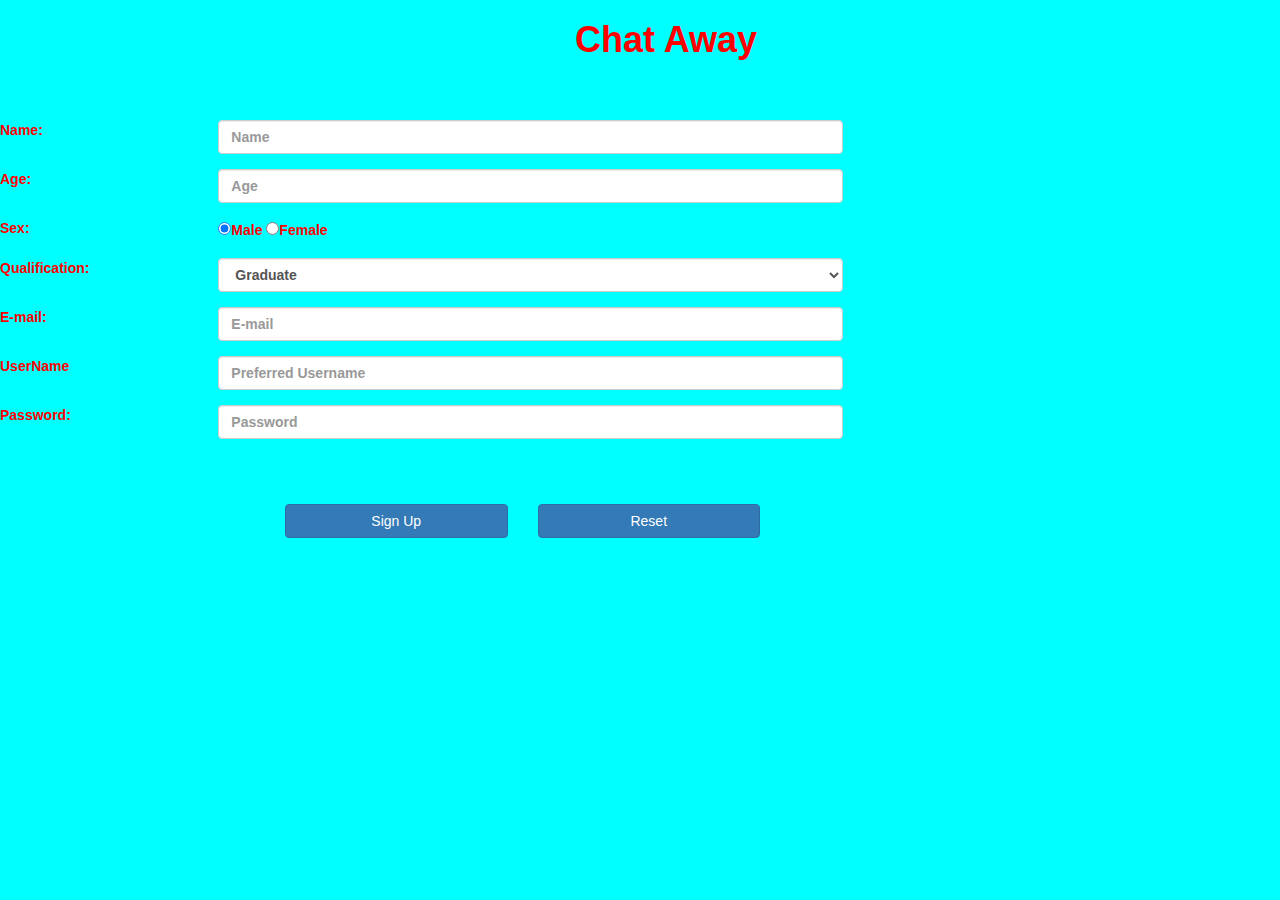
<file: delta_signup.html>
<!DOCTYPE html>
<?php include 'connect.php';?>
<html>
<head>
	<title>Chat Away!!!</title>
</head>
<body>
	<meta charset='utf-8'>
	<meta name='viewport' width='device-width,initial-scale=1'>
	<script type="text/javascript" src='js/bootstrap.min.js'></script>
	<link rel="stylesheet" type="text/css" href="css/bootstrap.min.css">
	<link rel="stylesheet" type="text/css" href="delta_css.css">
	<div id='div1'>
		<h1><strong>Chat Away</strong></h1>
	</div>
		<div>
			<form class='form-horizontal' role='form' method='post' action='delta_signup.php'>
				<div class='form-group'>
					<div class='col-md-2'>
						<label>Name:</label>
					</div>
					<div class='col-md-6'>
						<input type="text" required class="form-control" name='name' placeholder='Name'/>
					</div>
				</div>
				<div class='form-group'>
					<div class='col-md-2'>
						<label>Age:</label>
					</div>
					<div class="col-md-6">
						<input type='number'required name='age' class="form-control" placeholder='Age'>
						<input type="hidden" name='token' value="">
					</div>
				</div>
				<div class='form-group'>
					<div class='col-md-2'>
						<label>Sex:</label>
					</div>
					<div class="col-md-2">
						<input type='radio'checked class='form-control,radio-inline' name='sex' value='Male'>Male
						<input type='radio' class='form-group,radio-inline' name='sex' value='female'>Female
					</div>
				</div>
				<div class='form-group'>
					<div class='col-md-2'>
						<label>Qualification:</label>
					</div>
					<div class="col-md-6">
						<select class='form-control' name='qual'>
							<option value="Graduate"selected>Graduate</option>
							<option value='Post Graduate'>Post Graduate</option>
							<option value='Under Graduate'>Under graduate</option>
							<option value='Diploma'>Diploma</option>
							<option value='10/12th'>10/12th</option>
						</select>
					</div>
				</div>
				<div class='form-group'>
					<div class='col-md-2'>
						<label>E-mail:</label>
					</div>
					<div class="col-md-6">
						<input type='email'required name='email' placeholder='E-mail' class="form-control">
					</div>
				</div>
				<div class='form-group'>
					<div class='col-md-2'>
						<label>UserName</label>
					</div>
					<div class="col-md-6">
						<input type='text'required placeholder='Preferred Username' name='user' class="form-control">
					</div>
				</div>
				<div class='form-group'>
					<div class='col-md-2'>
						<label>Password:</label>
					</div>
					<div class="col-md-6">
						<input type='password'required Placeholder='Password' name='pass' class="form-control">
					</div>
				</div>
				<div class="form-group" id='div3'>	
					<div class='col-md-3'>
						<input type="submit" value='Sign Up' class="form-group btn btn-primary btn-block">
					</div>
					<div class='col-md-3'>
						<input type="reset" value='Reset' class="form-group btn btn btn-primary btn-block">
					</div>
				</div>
			</form>
		</div>	
	</body>
</html>
</file>
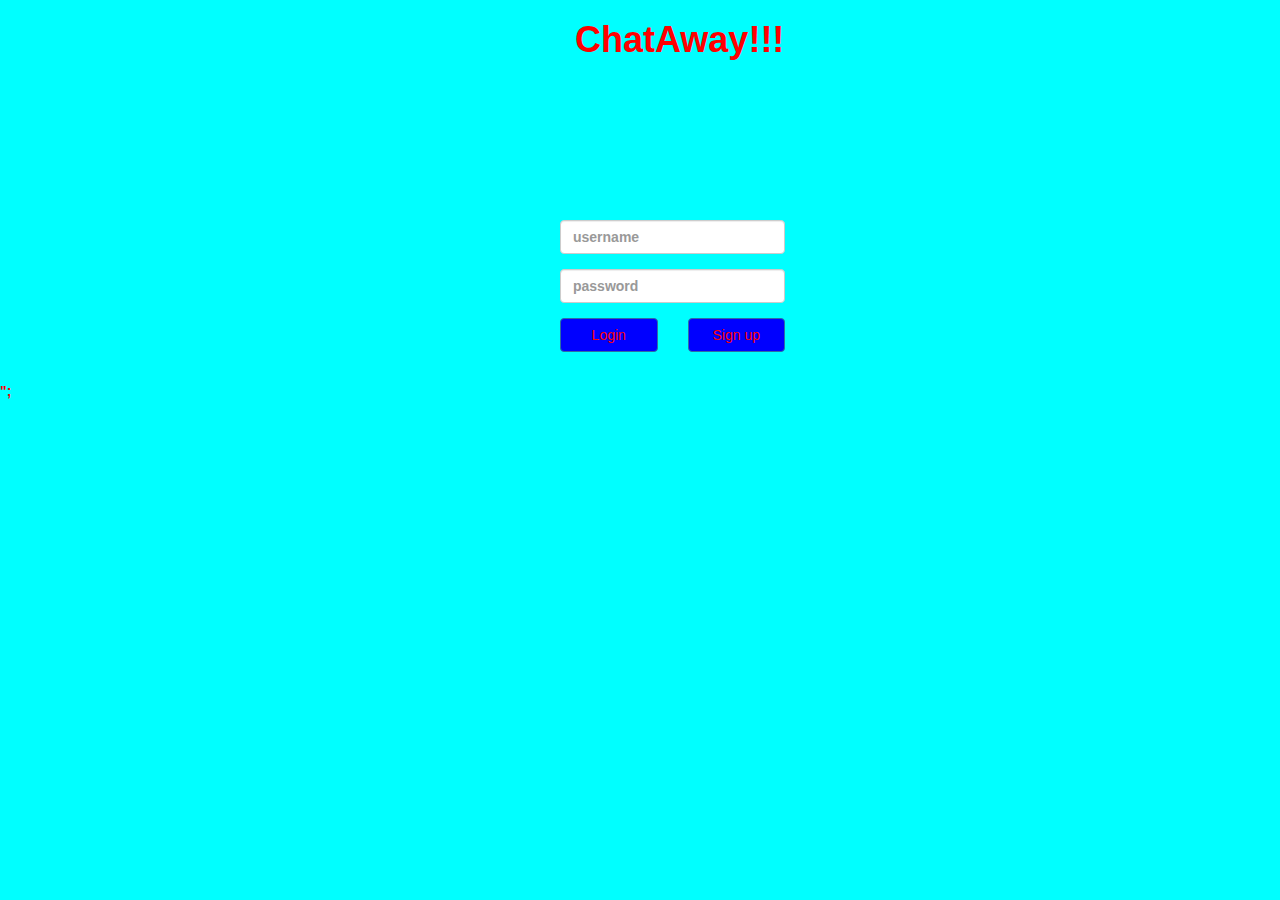
<file: delta_start.html>
<html>
<head>
	<title>ChatAway!!!</title>
</head>
<body>
	<meta charset='utf-8'>
	<meta name='viewport' width='device-width,initial-scale=1'>
	<meta http-equiv='X-UA-Compatible' content='IE=edge,chrome=1'>
	<script type='text/javascript' src='js/bootstrap.min.js'></script>
	<link rel='stylesheet' type='text/css' href='css/bootstrap.min.css'>
	<link rel='stylesheet' type='text/css' href='css/delta_css.css'>
	<div id='div1'>
		<h1><strong>ChatAway!!!</strong></h1>
	</div>
	<div id='div2'>
		<form class='form-horizontal' role='form' method='post' action='delta_start.php'>
			<div class='row'>	
				<div class='form-group'>
					<div class='col-md-4'>
						<input type='text' class='form-control' name='user' placeholder='username'/>
					</div>
				</div>
				<div class='form-group'>
					<div class='col-md-4'>
						<input type='password' class='form-control' name='pass' placeholder='password'/>
					</div>	
				</div>
			</div>
			<div class='row'>
				<div class='form-group'>
					<div class='col-md-2'>
						<input type='submit' id='a1' value='Login'  class='btn btn-primary btn-block'>
					</div>
					<div class='col-md-2'>
						<input type='button' id='a1' value='Sign up' class='btn btn-primary btn-block' onclick="location.href='delta_signup.html'">
					</div>	
				</div>	
			</div>		
		</form>
	</div>
</body>
</html>";
</file>
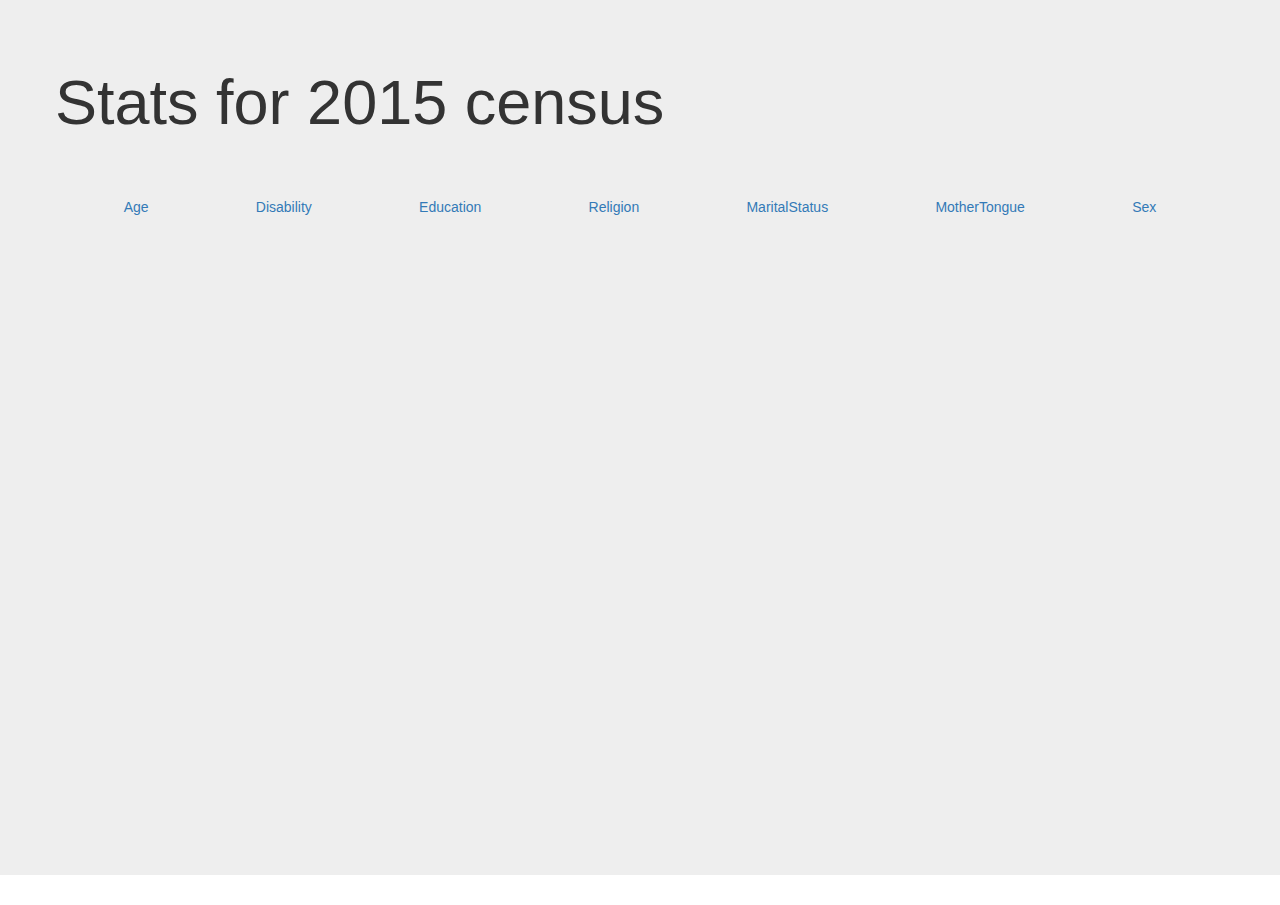
<file: stats.html>
<!doctype html>
<html>
  <head>
    <meta name="viewport" content="width=device-width, initial-scale=1">
    <!--<link href="https://s3.amazonaws.com/codecademy-content/projects/bootstrap.min.css" rel="stylesheet" />-->
    <link href="css/main.css" rel="stylesheet" />
	<!--<link rel="stylesheet" href="https://maxcdn.bootstrapcdn.com/bootstrap/3.2.0/css/bootstrap.min.css">
	<link rel="stylesheet" href="https://maxcdn.bootstrapcdn.com/bootstrap/3.2.0/css/bootstrap-theme.min.css">-->

	<link rel="stylesheet" href="css/bootstrap-theme.min.css">
	<link rel="stylesheet" href="css/bootstrap.min.css">

    <!-- Include the AngularJS library -->
    <script type="text/javascript" src="js/angular.min.js"></script>
    
  </head>
  <body ng-app="CENSUSx">

  	<div class="jumbotron">

  		<div class="container">
  			<div class="row">
  				<h1>Stats for 2015 census </h1>
  			</div>
  		</div>

  		<br>
  		<br>
  		

  		<div class="container" id="maincontainer" ng-controller="StatsController">
  			
  			<ul class="nav nav-pills nav-justified">
				<li onclick="pieAgeLoad()"><a href="#Age" data-toggle="tab">Age</a></li>
				<li onclick="pieDisLoad()"><a href="#Disability" data-toggle="tab">Disability</a></li>
				<li onclick="pieEduLoad()"><a href="#Education" data-toggle="tab">Education</a></li>
				<li onclick="pieRelLoad()"><a href="#Religion" data-toggle="tab">Religion</a></li>
				<li onclick="pieMarLoad()"><a href="#MaritalStatus" data-toggle="tab">MaritalStatus</a></li>
				<li onclick="pieMotLoad()"><a href="#MotherTongue" data-toggle="tab">MotherTongue</a></li>
				<li onclick="pieSexLoad()"><a href="#Sex" data-toggle="tab">Sex</a></li>

			</ul>

			<div class="tab-content">
				<div class="tab-pane fade in active" id="Age">
					<div id="agechartdiv" class="chart"></div>
				</div>
				<div class="tab-pane fade"  id="Disability">
					<div id="dischartdiv" class="chart"></div>
				</div>
				<div class="tab-pane fade"  id="Education">
					<div id="educhartdiv" class="chart"></div>
				</div>
				<div class="tab-pane fade"  id="Religion">
					<div id="relchartdiv" class="chart"></div>
				</div>
				<div class="tab-pane fade"  id="MaritalStatus">
					<div id="marchartdiv" class="chart"></div>
				</div>
				<div class="tab-pane fade"  id="MotherTongue">
					<div id="motchartdiv" class="chart"></div>
				</div>
				<div class="tab-pane fade"  id="Sex">
					<div id="sexchartdiv" class="chart"></div>
				</div>
			</div>
  		</div>
  	</div>

     <!-- Modules -->
    <script src="js/app.js"></script>

    <!-- Controllers -->
    <script src="js/controllers/StatsController.js"></script>

    <!-- Services -->
    <script src="js/services/dataReceiver.js"></script>

    <!-- Directives -->

    <!-- for the pie charts -->
    <script type="text/javascript" src="js/shared/amcharts.js"></script>
    <script type="text/javascript" src="js/shared/pie.js"></script>
    <script type="text/javascript" src="js/shared/light.js"></script>

    <script type="text/javascript" src="js/piescript.js"></script> 
   
    <!--bootstrap/ jquery files -->
    <script type="text/javascript" src="js/jquery-2.1.1.min.js"></script>
    <script type="text/javascript" src="js/bootstrap.min.js"></script>



  </body>
</html>
</file>
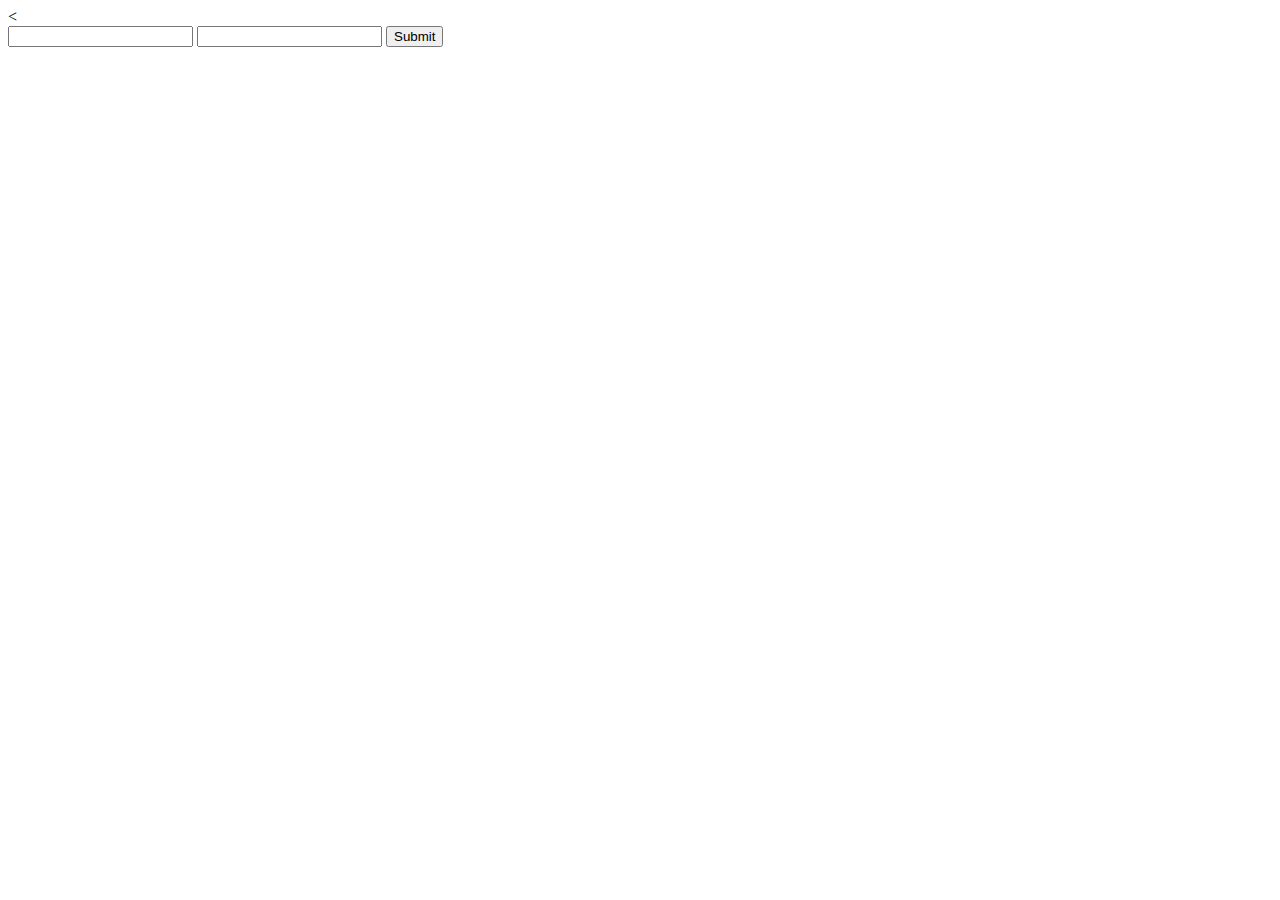
<file: tryphp.html>
<<!DOCTYPE html>
<html>
<head>
	<title></title>
</head>
<body>
<form method="POST" action="php.php">
	<input type="text" name="first">
	<input type="text" name="last">
	<input type="submit">
</form>
</body>
</html>
</file>
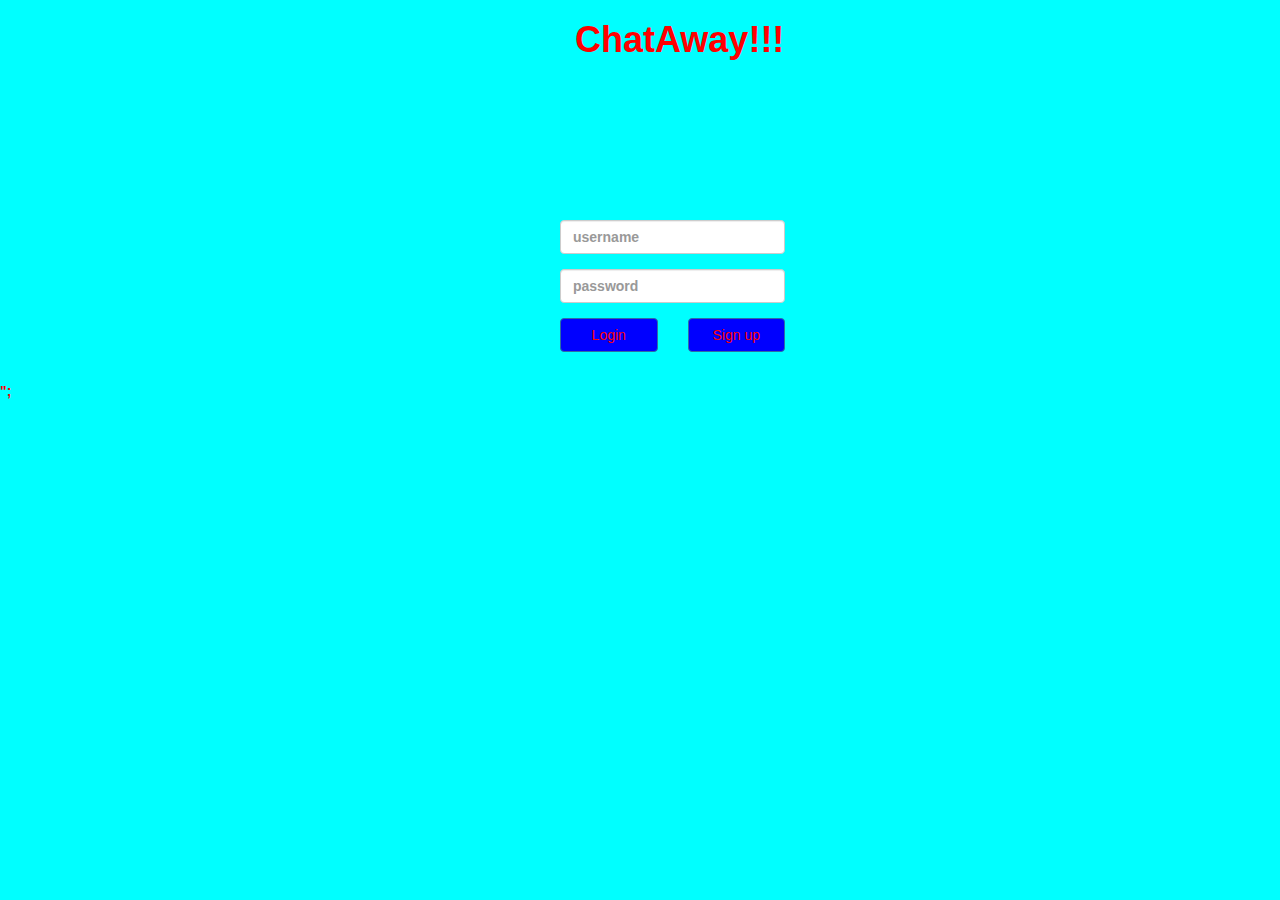
<file: webapp/delta_start.html>
<html>
<head>
	<title>ChatAway!!!</title>
</head>
<body>
	<meta charset='utf-8'>
	<meta name='viewport' width='device-width,initial-scale=1'>
	<meta http-equiv='X-UA-Compatible' content='IE=edge,chrome=1'>
	<script type='text/javascript' src='js/bootstrap.min.js'></script>
	<link rel='stylesheet' type='text/css' href='css/bootstrap.min.css'>
	<link rel='stylesheet' type='text/css' href='delta_css.css'>
	<div id='div1'>
		<h1><strong>ChatAway!!!</strong></h1>
	</div>
	<div id='div2'>
		<form class='form-horizontal' role='form' method='post' action='delta_start.php'>
			<div class='row'>	
				<div class='form-group'>
					<div class='col-md-4'>
						<input type='text' class='form-control' name='user' placeholder='username'/>
					</div>
				</div>
				<div class='form-group'>
					<div class='col-md-4'>
						<input type='password' class='form-control' name='pass' placeholder='password'/>
					</div>	
				</div>
			</div>
			<div class='row'>
				<div class='form-group'>
					<div class='col-md-2'>
						<input type='submit' id='a1' value='Login'  class='btn btn-primary btn-block'>
					</div>
					<div class='col-md-2'>
						<input type='button' id='a1' value='Sign up' class='btn btn-primary btn-block' onclick="location.href='delta_signup.html'">
					</div>	
				</div>	
			</div>		
		</form>
	</div>
</body>
</html>";
</file>
<file: delta_css.css>
#div1
{
	height: 100px;
	margin-left: 575px;
	float: top;
}
#div2
{

	padding-left: 575px;
	padding-top: 100px;
}
#div3
{
	padding-left: 300px;
	padding-top: 50px;
}
#div4
{
	padding-top: 100px;
	padding-left: 20px;
	width: 300px;
	float: left;
}
#div5
{
	padding-left: 450px;
}
#div6
{
	padding-left: 500px;
	padding-top: 100px;
}
#div7
{
	float: right;
}
body
{
	background-color: cyan;
	font-weight: bold;
	float:middle;
	vertical-align: top;
	color: red;
}
.form-control:focus
{
	background-color: yellow;
	border-color:red;
}
#chatt
{
	border-style: solid;
	border-color: yellow;
	width: 500px;
	height:500px;
	padding-top: 20px;
	padding-left: 50px;
	margin-left: 400px;
	margin-top: 50px;
	background-color: black;
	overflow: auto;
}
#a1
{
	color: red;
	background-color: blue;
}
</file>
<file: css/delta_css.css>
#div1
{
	height: 100px;
	margin-left: 575px;
	float: top;
}
#div2
{

	padding-left: 575px;
	padding-top: 100px;
}
#div3
{
	padding-left: 300px;
	padding-top: 50px;
}
#div4
{
	padding-top: 100px;
	padding-left: 20px;
	width: 300px;
	float: left;
}
#div5
{
	padding-left: 450px;
}
#div6
{
	padding-left: 500px;
	padding-top: 100px;
}
#div7
{
	float: right;
}
body
{
	background-color: cyan;
	font-weight: bold;
	float:middle;
	vertical-align: top;
	color: red;
}
.form-control:focus
{
	background-color: yellow;
	border-color:red;
}
#chatt
{
	border-style: solid;
	border-color: yellow;
	width: 500px;
	height:500px;
	padding-top: 20px;
	padding-left: 50px;
	margin-left: 400px;
	margin-top: 50px;
	background-color: black;
	overflow: auto;
}
#a1
{
	color: red;
	background-color: blue;
}
</file>
<file: css/main.css>
.chart {
	width		: 100%;
	height		: 600px;
	font-size	: 11px;
}
</file>
<file: webapp/delta_css.css>
#div1
{
	height: 100px;
	margin-left: 575px;
	float: top;
}
#div2
{

	padding-left: 575px;
	padding-top: 100px;
}
#div3
{
	padding-left: 300px;
	padding-top: 50px;
}
#div4
{
	padding-top: 100px;
	padding-left: 20px;
	width: 300px;
	float: left;
}
#div5
{
	padding-left: 450px;
}
#div6
{
	padding-left: 500px;
	padding-top: 100px;
}
#div7
{
	float: right;
}
body
{
	background-color: cyan;
	font-weight: bold;
	float:middle;
	vertical-align: top;
	color: red;
}
.form-control:focus
{
	background-color: yellow;
	border-color:red;
}
#chatt
{
	border-style: solid;
	border-color: yellow;
	width: 500px;
	height:500px;
	padding-top: 20px;
	padding-left: 50px;
	margin-left: 400px;
	margin-top: 50px;
	background-color: black;
	overflow: auto;
}
#a1
{
	color: red;
	background-color: blue;
}
</file>
